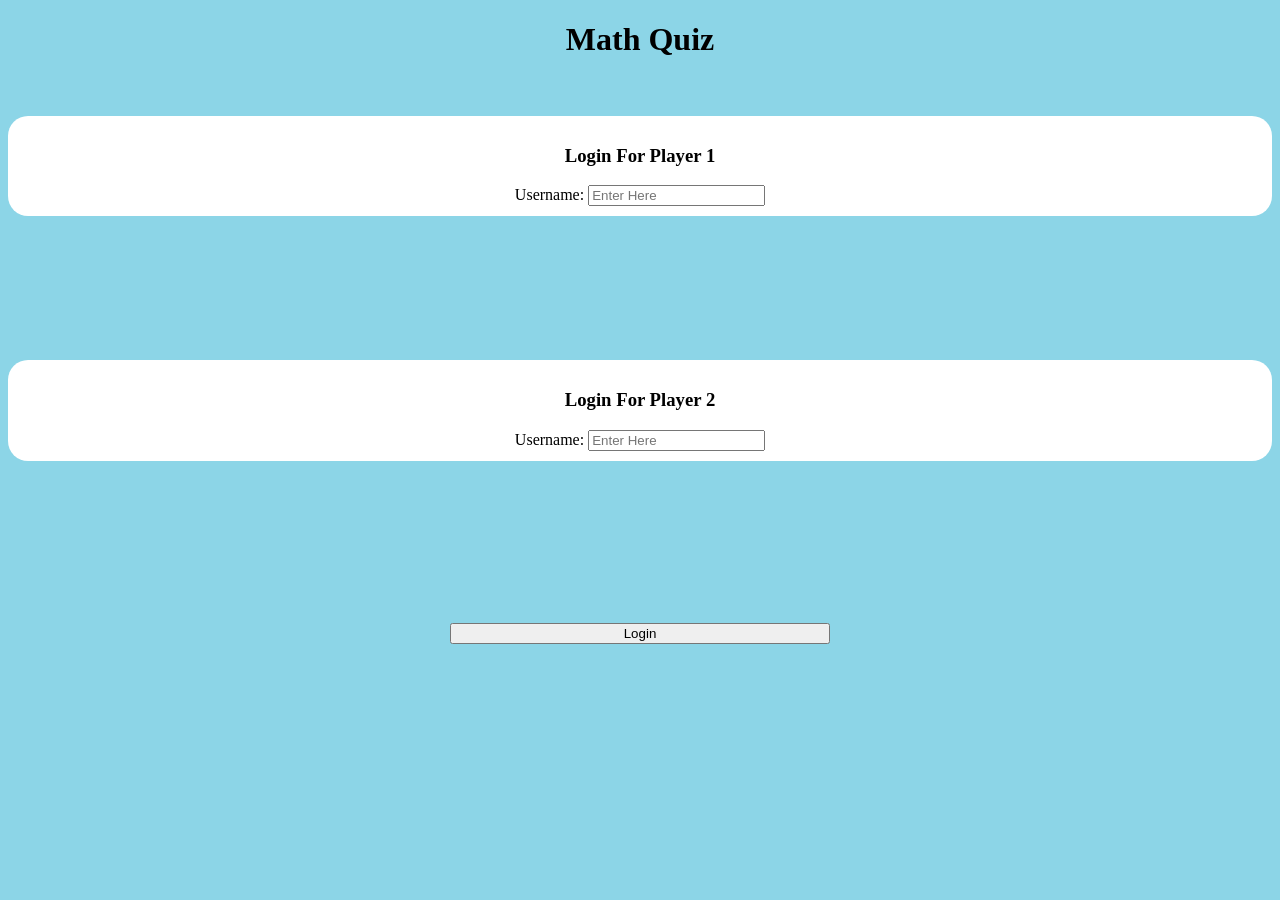
<file: index.html>
<!DOCTYPE html>
<html lang="en">
<head>
    <meta charset="UTF-8">
    <meta http-equiv="X-UA-Compatible" content="IE=edge">
    <meta name="viewport" content="width=device-width, initial-scale=1.0">
    <title>C-90</title>
    <link rel="stylesheet" type="text/css" href="style.css">
    <script src="main.js"></script>
<script src="https://ajax.googleapis.com/ajax/libs/jquery/3.4.1/jquery.min.js"></script>
<script src="https://maxcdn.bootstrapcdn.com/bootstrap/3.4.0/js/bootstrap.min.js"></script>
</head>
<body><center>
    <h1>Math Quiz</h1><br><br>
    <div class="col-lg-4 col-md-4 col-sm-8 col-xs-12 login1">
        <h3>Login For Player 1</h3>
        <label>Username:</label>
        <input type="text" id="player1" class="form-control" placeholder="Enter Here">
    </div>
  <br><br><br><br><br><br><br><br>
    <div class="col-lg-4 col-md-4 col-sm-8 col-xs-12 login2">
        <h3>Login For Player 2</h3>
        <label>Username:</label>
        <input type="text" id="player2" class="form-control" placeholder="Enter Here">
    </div><br><br><br><br><br><br><br><br><br>
    <button style="width: 30%;" class="btn btn-success" onclick="addUser()">Login</button>
    </center>
</body>
</html>
</file>
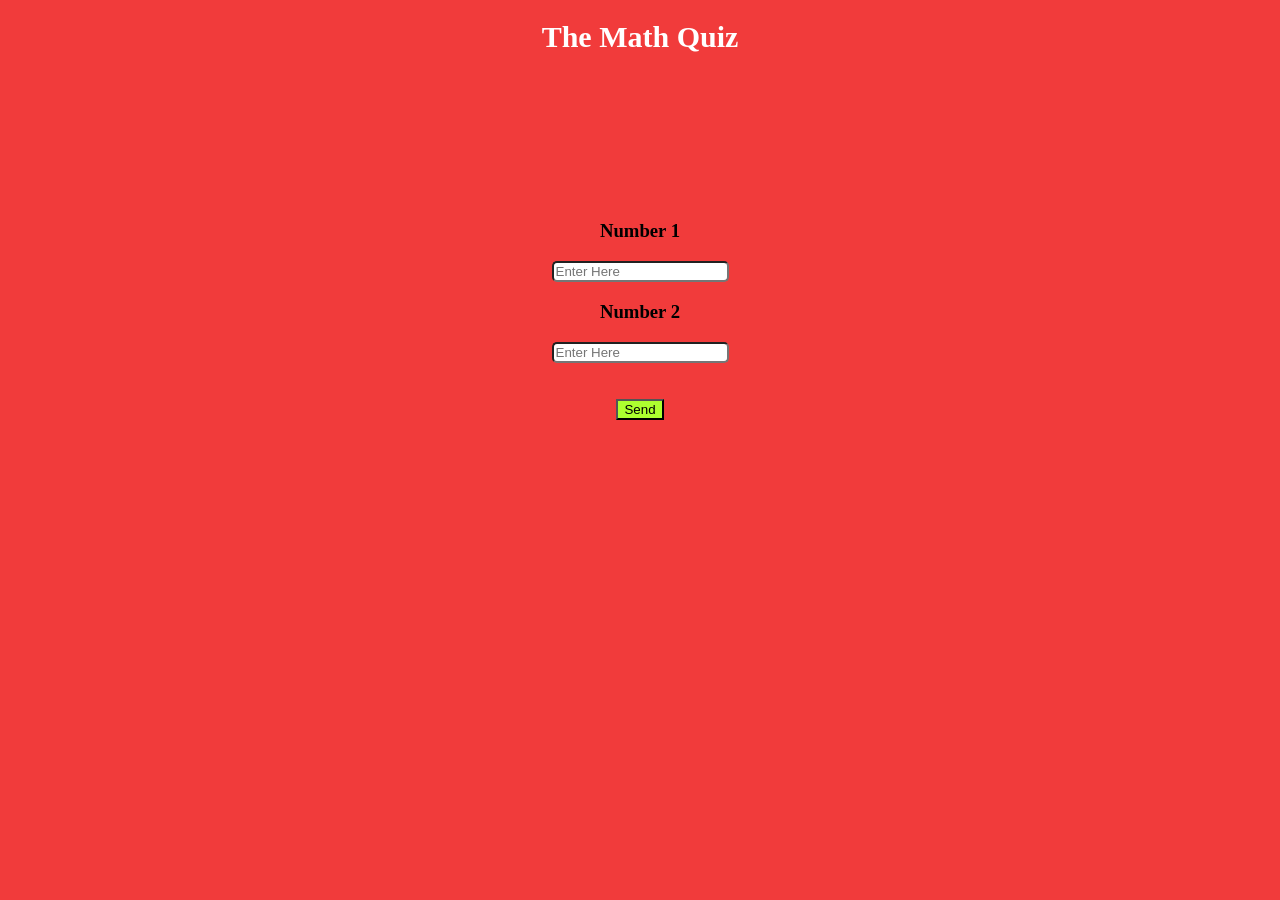
<file: mainScreen.html>
<!DOCTYPE html>
<html lang="en">
<head>
    <meta charset="UTF-8">
    <meta http-equiv="X-UA-Compatible" content="IE=edge">
    <meta name="viewport" content="width=device-width, initial-scale=1.0">
    <title>C-90</title>
    <link rel="stylesheet" type="text/css" href="mainScreen.css">
    <script src="mainScreen.js"></script>
<script src="https://ajax.googleapis.com/ajax/libs/jquery/3.4.1/jquery.min.js"></script>
<script src="https://maxcdn.bootstrapcdn.com/bootstrap/3.4.0/js/bootstrap.min.js"></script>
</head>
<body>
  
    <center>
        <h1 id="title">The Math Quiz</h1><br>

    <h3 id="P1Name"></h3><span id="p1Score"></span><br>
    <h3 id="P2Name"></h3><span id="p2Score"></span>
      

       <span id="QT"></span><br>
       <span id="AT"></span> <br><br>

       <div id="question_div">
       
        </div>

    <h3>Number 1</h3>
    <input id="number1" placeholder="Enter Here" class="form-control" style="border-radius: 5px;">
        <br>

        <h3>Number 2</h3>
        <input id="number2" placeholder="Enter Here" class="form-control" style="border-radius: 5px;">
        <br><br><br>

        <button id="send" onclick="send()" style="background-color: greenyellow;">Send</button>
       </center>

</body>
</html>
</file>
<file: style.css>
body{
background:rgb(140, 213, 231);
}

.login1 , .login2{
    background: white;
    padding: 10px;
    border-radius: 20px;
    float: none;
    text-align: center;
}
</file>
<file: mainScreen.css>
body{
    background: rgb(241, 59, 59);
}

#title{
    color:white;
    font-size: 30px;
}
#question_div{
    background: white;
    border-radius: 5px;
    

}

#answerInput{
    visibility: hidden;
}

#check{
    color: white;
    background: #27a4ce;
    visibility: hidden;
}
</file>
